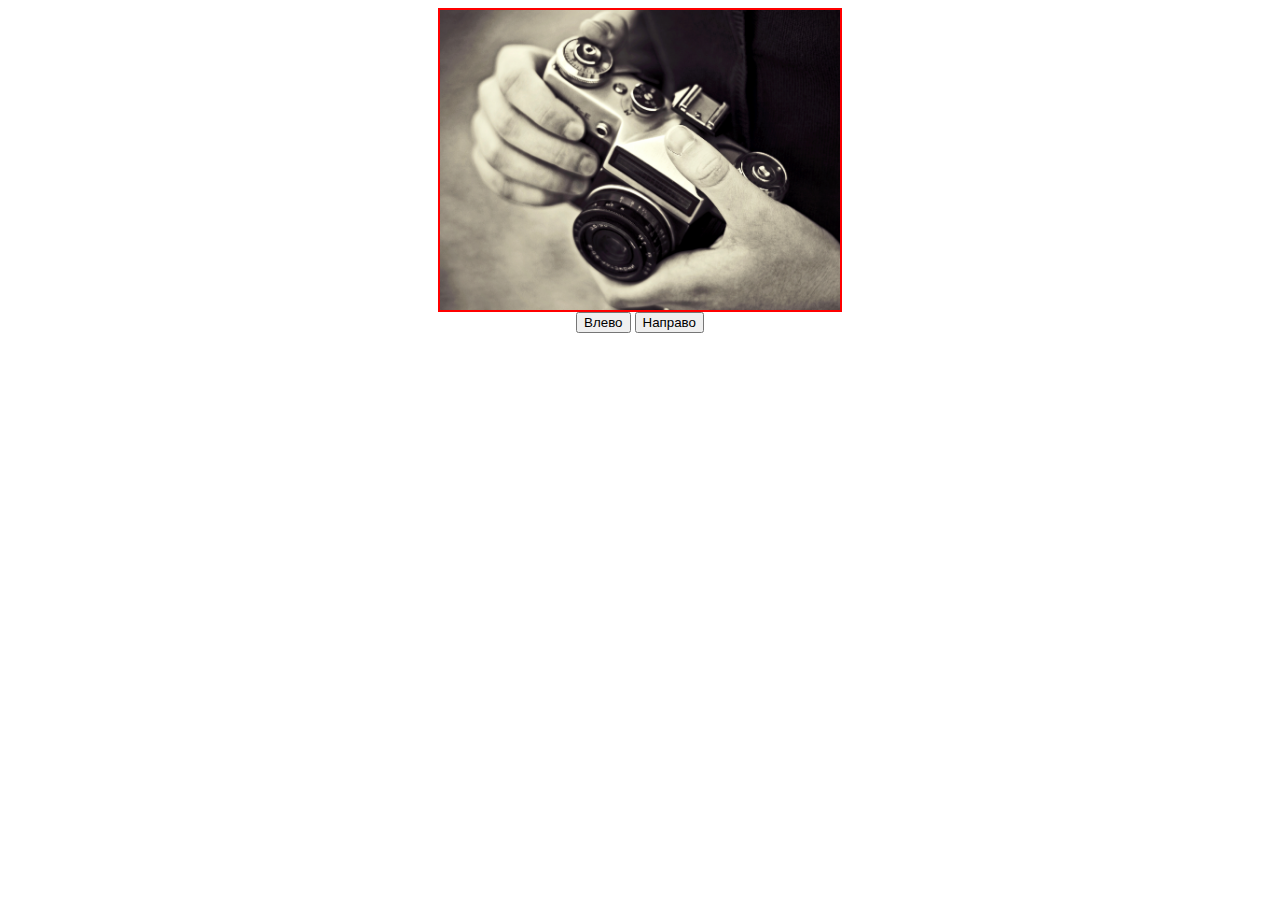
<file: Ex1.html>
<!DOCTYPE html>
<html lang="en">
<head>
    <meta charset="UTF-8">
    <title>Document</title>
    <style>
        #small{
            width: 1400px;
            position: relative;
            transition: all ease 1s;
            /*left: 0;*/
        }
        img{
            float: left;
            width: 400px;
            height: 300px;
            object-fit: cover;
            
        }
        .but{
            margin: 0 auto;
            width: 200px;
            text-align: center
        }
        #bord{
            width: 400px;
            height: 300px;
            border: 2px solid red;
            margin: 0 auto;
            overflow: hidden;
        }
        .small::after{
            content: '';
            clear: both;
            display: block;
        }
    </style>
</head>
<body>
  <div id="bord" class="small">
       <div id='small'>
        <img id="1" src="images/luxfon.jpg" alt="foto">
        <img id="2" src="images/nikon.jpg" alt="nikon">
        <img id="3" src="images/pentax.jpg" alt="pentax">
    </div>
    </div>
    <div class="but">
    <button id="left" >Влево</button>
    <button id="right">Направо</button>
    </div>
    
    
    
    
    
    <script>
    document.getElementById('left').onclick = slideLeft;
        var left = 0;
        function slideLeft(){
            var gal = document.getElementById('small');
            left=left-400;
            if(left < -800){
                left = 0;
            }
            gal.style.left = left+'px'
        };
        
    document.getElementById('right').onclick = slideRight;
        var right = 0;
        function slideRight(){
            var gal = document.getElementById('small');
            right=right-400;
            if(right < -800){
                right = 0;
            }
            gal.style.right = right+'px'
        }
        
        
        
    </script>
</body>
</html>
</file>
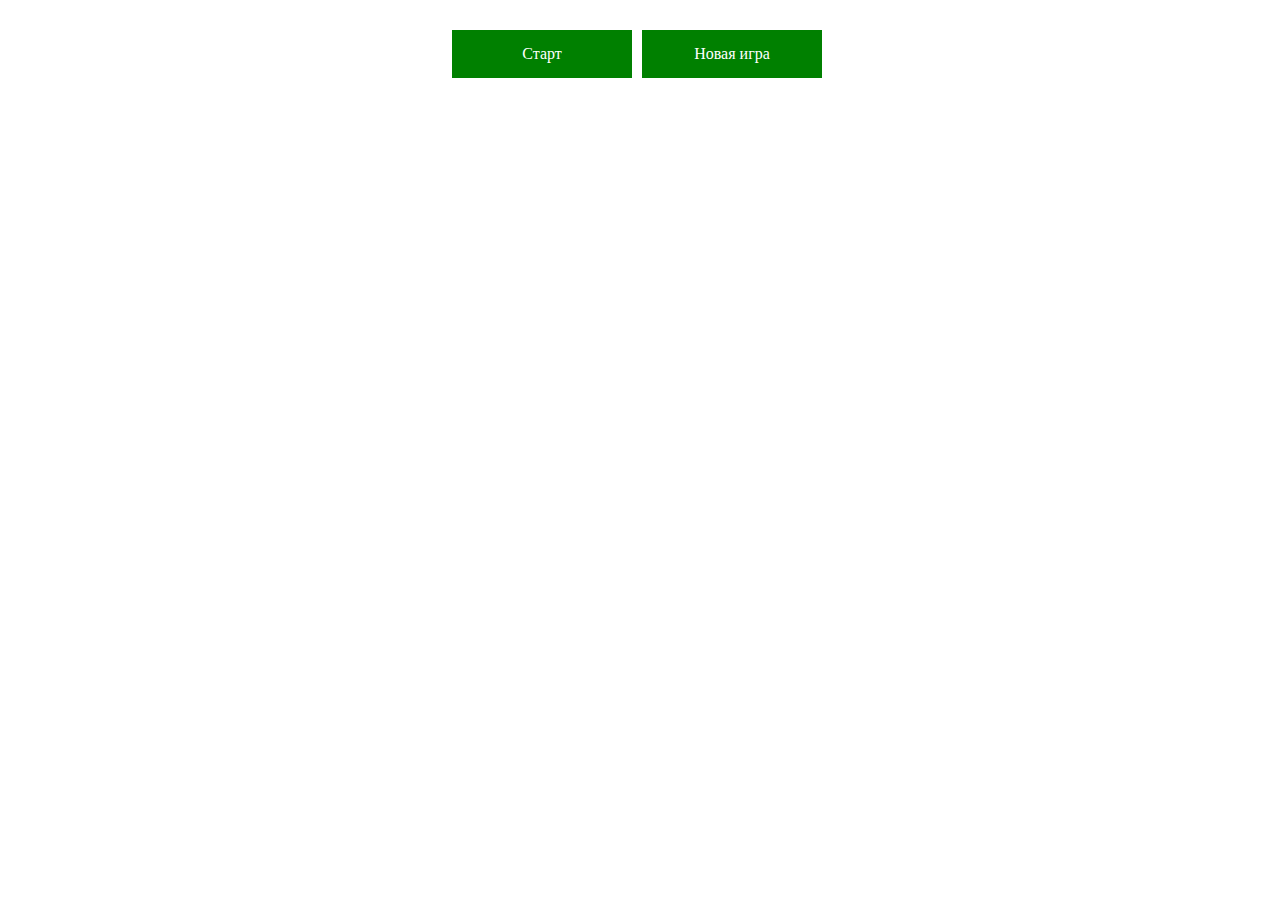
<file: lesson7.html>
<!DOCTYPE html>
<html lang="en">
<head>
    <meta charset="UTF-8">
    <title>Snake</title>
    <link rel="stylesheet" href="lesson7.css">
    <script src="lesson7.js"></script>
</head>
<body>
<div class="wrap">
    <div id="snake-field"></div>
    <div class="buttons">
        <div id="snake-start">Старт</div>
        <div id="snake-renew">Новая игра</div>
    </div>
 
</div>
<!--    <div class="coines"></div> решил блок добавлять через js поэтому этот закоментировал-->
</body>
</html>
</file>
<file: lesson7.css>
#snake-field{
    display: inline-block;
}
#snake-renew,#snake-start{
    width: 150px;
    padding: 15px;
    color: white;
    background-color: green;
    text-align: center;
    cursor: pointer;
    float: left;
    margin-right: 10px;
}
.game-table{
    border-collapse: collapse;
    background-color: #3e3e3e;
}
td.game-table-cell{
    width: 15px;
    height: 15px;
    border: 1px dotted #eee;
}
.snake-unit{
    background-color: white;
}
.food-unit{
    background-color: red;
}
.buttons{
    display: inline-block;
}
.wrap{
    margin: 30px auto 0;
    text-align: center;
}
.coines{
  border: 1px solid black;
  width: 100px;
  height: 50px;
  margin: 0 auto;  
  text-align: center;
  font-weight: 700;
  font-size: 25px;
  line-height:50px;
  box-size:hide;
}
</file>
